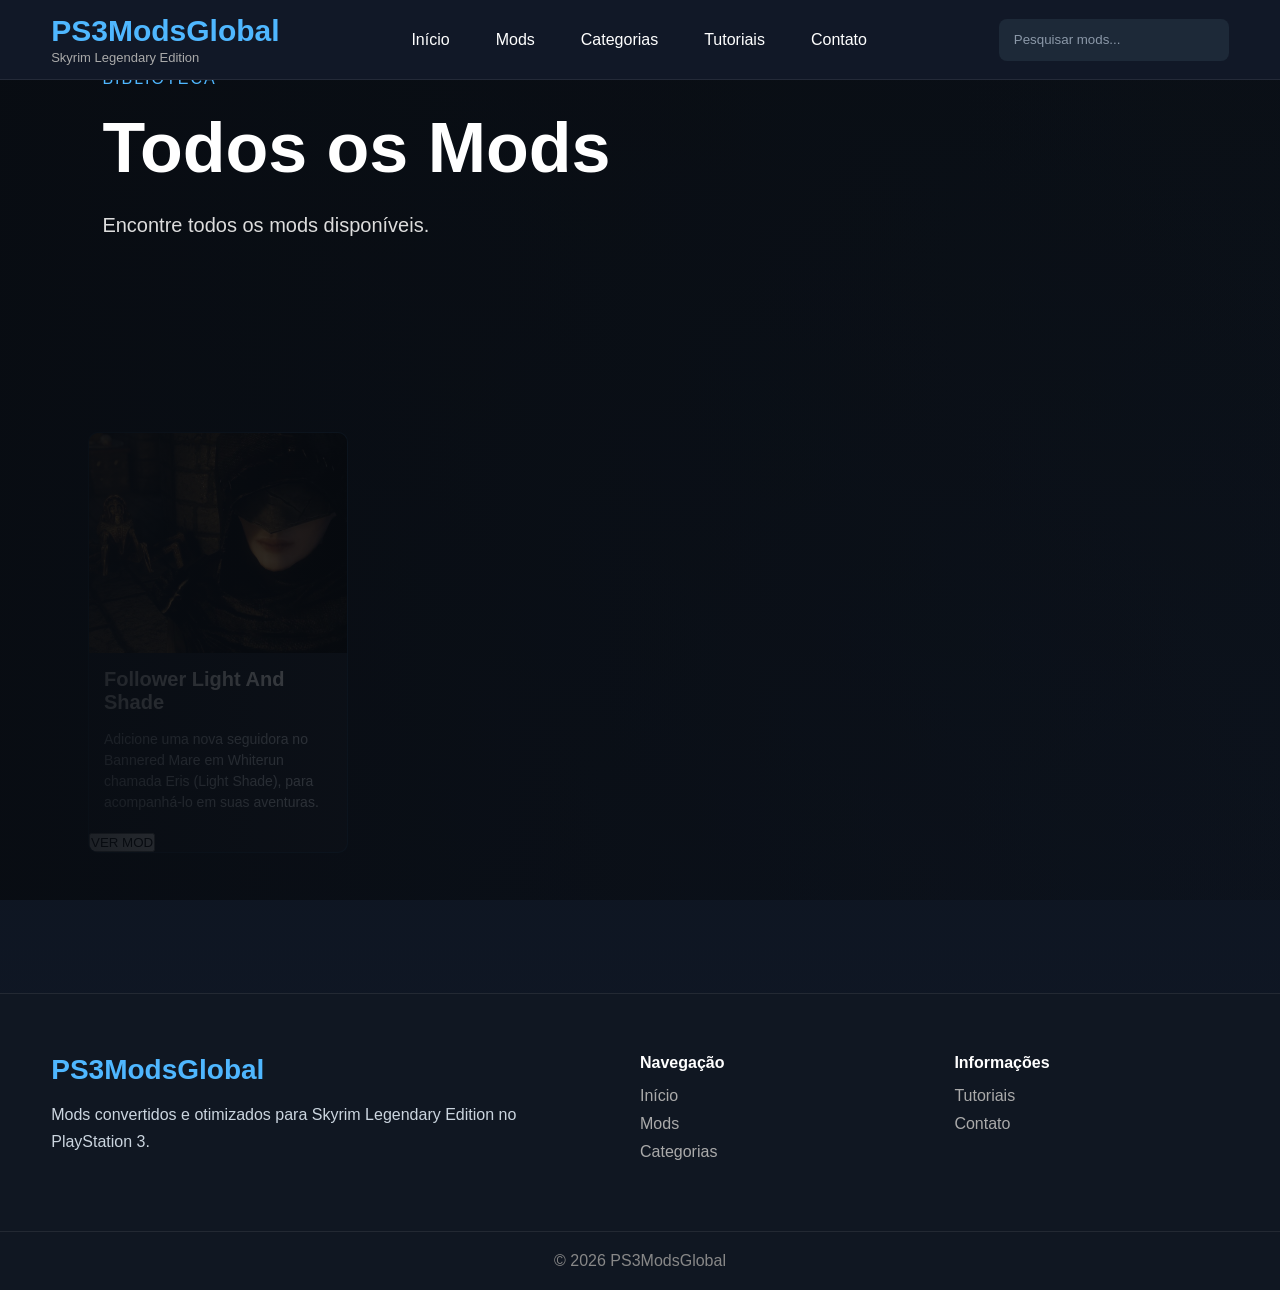
<file: mods/index.html>
<!DOCTYPE html>
<html lang="pt-BR">

<head>

<meta charset="UTF-8">

<meta name="viewport" content="width=device-width,initial-scale=1">

<title>Todos os Mods</title>

<link rel="stylesheet" href="../style.css">

</head>

<body>

<header class="topo">

<div class="container">

<a class="logo" href="../index.html">

<h1>PS3ModsGlobal</h1>

<span>Skyrim Legendary Edition</span>

</a>

<nav>

<a href="../index.html">Início</a>

<a href="index.html">Mods</a>

<a href="categorias.html">Categorias</a>

<a href="#">Tutoriais</a>

<a href="#">Contato</a>

</nav>

<div class="search">

<input
type="text"
id="pesquisa"
placeholder="Pesquisar mods...">

</div>

</div>

</header>

<section class="banner-pequeno">

<div class="overlay"></div>

<div class="hero-content">

<span>BIBLIOTECA</span>

<h2>Todos os Mods</h2>

<p>

Encontre todos os mods disponíveis.

</p>

</div>

</section>

<section class="mods">

<div class="container">

<div class="cards-home"

id="lista-mods">
</div>

</div>

</section>

<footer>

<div class="container footer">

<div>

<h3>PS3ModsGlobal</h3>

<p>

Mods convertidos e otimizados para Skyrim Legendary Edition no PlayStation 3.

</p>

</div>

<div>

<h4>Navegação</h4>

<a href="../index.html">Início</a>

<a href="index.html">Mods</a>

<a href="categorias.html">Categorias</a>

</div>

<div>

<h4>Informações</h4>

<a href="#">Tutoriais</a>

<a href="#">Contato</a>

</div>

</div>

<div class="copyright">

© 2026 PS3ModsGlobal

</div>

</footer>

<script src="../mods.js"></script>

<script src="../script.js"></script>

</body>

</html>
</file>
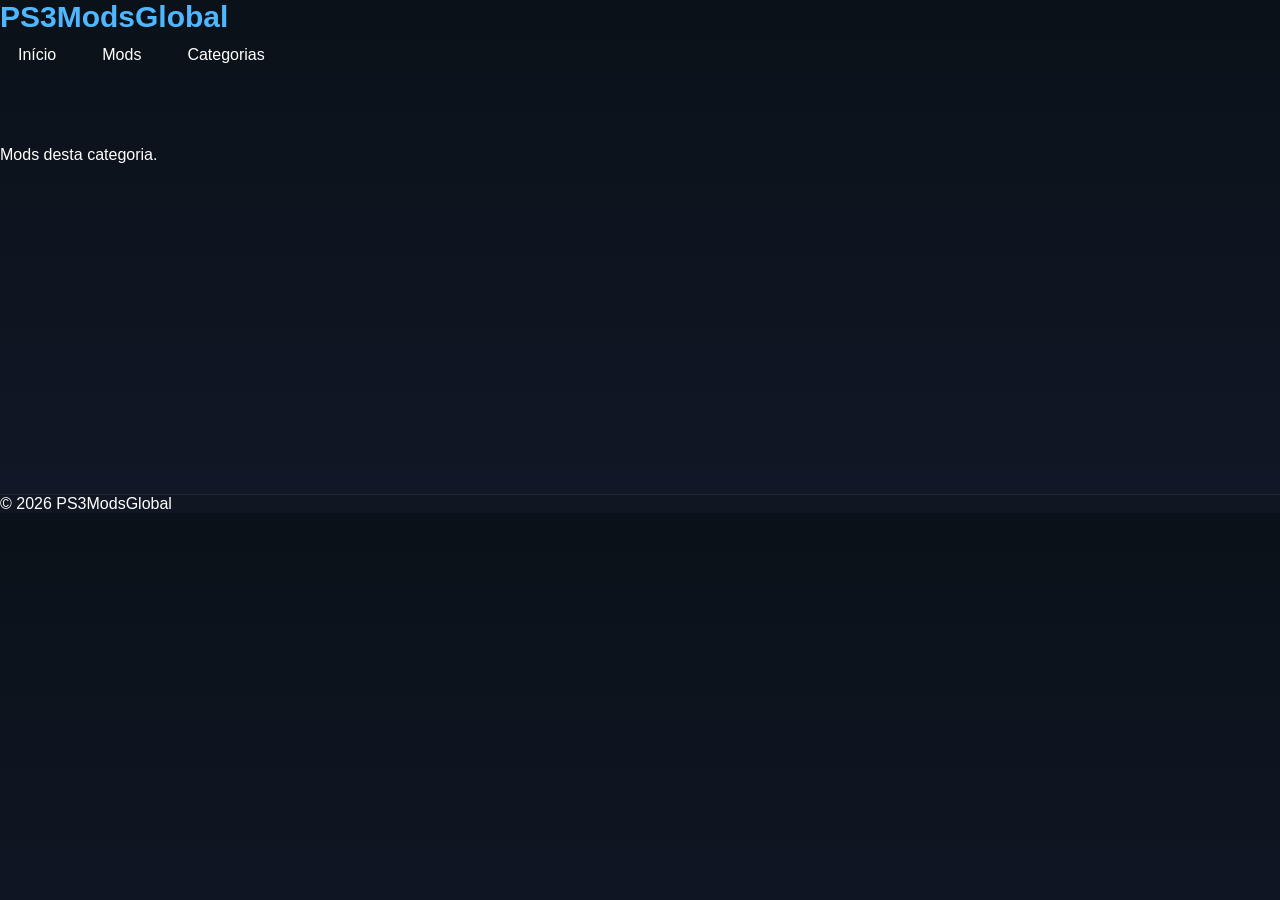
<file: mods/categoria.html>
<!DOCTYPE html>
<html lang="pt-BR">

<head>

<meta charset="UTF-8">
<meta name="viewport" content="width=device-width, initial-scale=1">

<title>Categoria</title>

<link rel="stylesheet" href="../style.css">

</head>

<body>

<header>

<div class="logo">

<h1>PS3ModsGlobal</h1>

<p id="nome-categoria">Categoria</p>

</div>

<nav>

<a href="../index.html">Início</a>

<a href="index.html">Mods</a>

<a href="categorias.html">Categorias</a>

</nav>

</header>

<section class="banner-pequeno">

<h2 id="titulo-categoria">Categoria</h2>

<p>Mods desta categoria.</p>

</section>

<section class="mods">

<div
class="lista-mods"
id="lista-mods">

</div>

</section>

<footer>

© 2026 PS3ModsGlobal

</footer>

<script src="../mods.js"></script>
<script src="../script.js"></script>

</body>

</html>
</file>
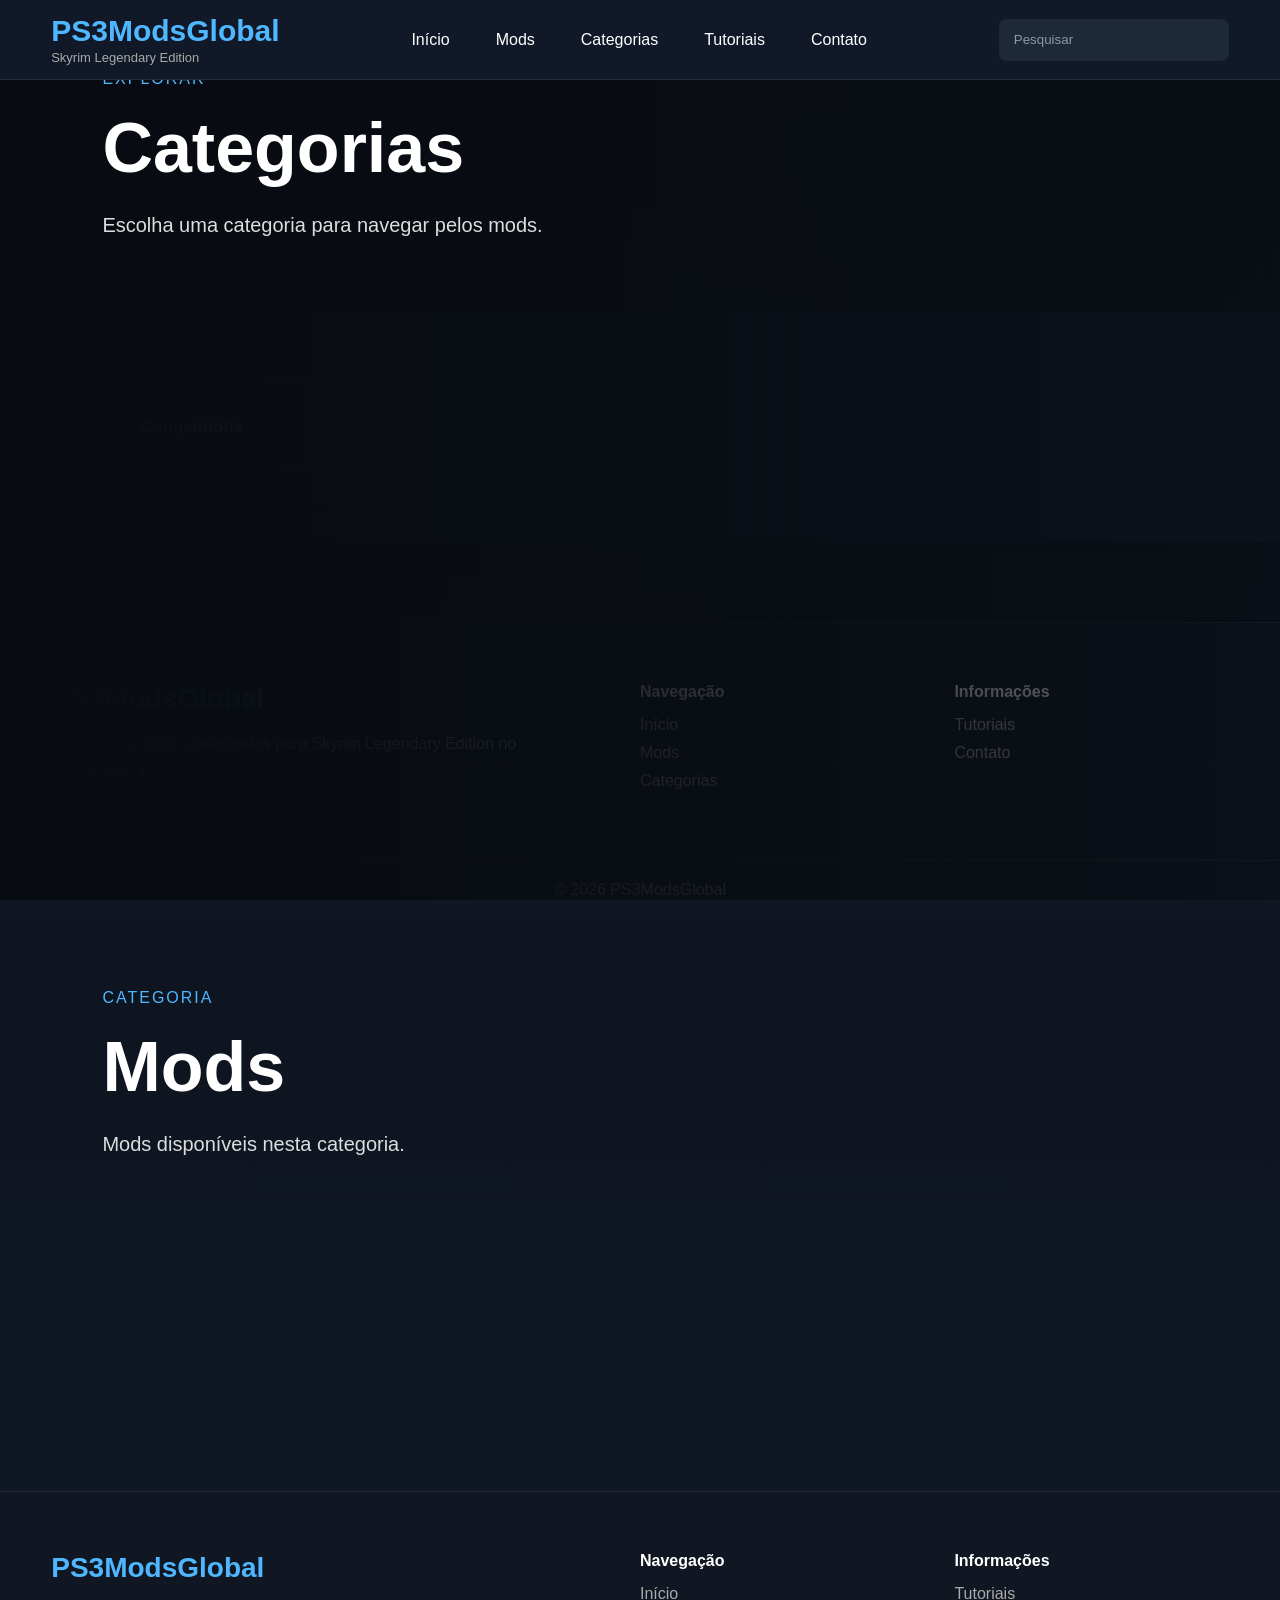
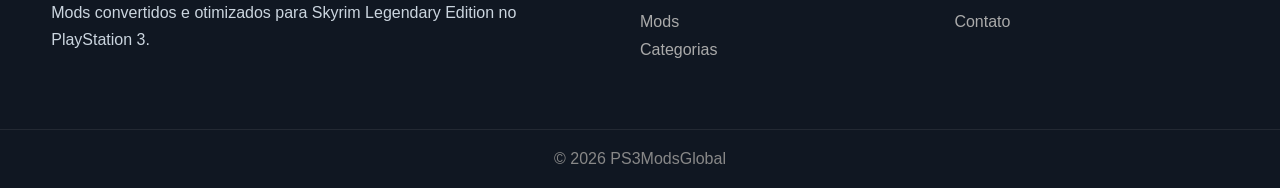
<file: mods/categorias.html>
<!DOCTYPE html>
<html lang="pt-BR">

<head>

<meta charset="UTF-8">

<meta name="viewport" content="width=device-width,initial-scale=1">

<title>Categorias</title>

<link rel="stylesheet" href="../style.css">

</head>

<body>

<header class="topo">

<div class="container">

<a class="logo" href="../index.html">

<h1>PS3ModsGlobal</h1>

<span>Skyrim Legendary Edition</span>

</a>

<nav>

<a href="../index.html">Início</a>

<a href="index.html">Mods</a>

<a href="categorias.html">Categorias</a>

<a href="#">Tutoriais</a>

<a href="#">Contato</a>

</nav>

<div class="search">

<input
type="text"
placeholder="Pesquisar">

</div>

</div>

</header>

<section class="banner-pequeno">

<div class="overlay"></div>

<div class="hero-content">

<span>EXPLORAR</span>

<h2>Categorias</h2>

<p>

Escolha uma categoria para navegar pelos mods.

</p>

</div>

</section>

<section class="categorias-home">

<div class="container">

<div class="categorias-grid"

id="lista-categorias">

</div>

</div>

</section>
<footer>

<div class="container footer">

<div>

<h3>PS3ModsGlobal</h3>

<p>

Mods convertidos e otimizados para Skyrim Legendary Edition no PlayStation 3.

</p>

</div>

<div>

<h4>Navegação</h4>

<a href="../index.html">Início</a>

<a href="index.html">Mods</a>

<a href="categorias.html">Categorias</a>

</div>

<div>

<h4>Informações</h4>

<a href="#">Tutoriais</a>

<a href="#">Contato</a>

</div>

</div>

<div class="copyright">

© 2026 PS3ModsGlobal

</div>

</footer>

<script src="../mods.js"></script>

<script src="../script.js"></script>

</body>

</html>
<!DOCTYPE html>
<html lang="pt-BR">

<head>

<meta charset="UTF-8">

<meta name="viewport" content="width=device-width,initial-scale=1">

<title>Categoria</title>

<link rel="stylesheet" href="../style.css">

</head>

<body>

<header class="topo">

<div class="container">

<a class="logo" href="../index.html">

<h1>PS3ModsGlobal</h1>

<span>Skyrim Legendary Edition</span>

</a>

<nav>

<a href="../index.html">Início</a>

<a href="index.html">Mods</a>

<a href="categorias.html">Categorias</a>

<a href="#">Tutoriais</a>

<a href="#">Contato</a>

</nav>

<div class="search">

<input
type="text"
placeholder="Pesquisar">

</div>

</div>

</header>

<section class="banner-pequeno">

<div class="overlay"></div>

<div class="hero-content">

<span>CATEGORIA</span>

<h2 id="titulo-categoria">Mods</h2>

<p>

Mods disponíveis nesta categoria.

</p>

</div>

</section>

<section class="mods">

<div class="container">

<div class="cards-home"

id="lista-mods">

</div>

</div>

</section>

<footer>

<div class="container footer">

<div>

<h3>PS3ModsGlobal</h3>

<p>

Mods convertidos e otimizados para Skyrim Legendary Edition no PlayStation 3.

</p>

</div>

<div>

<h4>Navegação</h4>

<a href="../index.html">Início</a>

<a href="index.html">Mods</a>

<a href="categorias.html">Categorias</a>

</div>

<div>

<h4>Informações</h4>

<a href="#">Tutoriais</a>

<a href="#">Contato</a>

</div>

</div>

<div class="copyright">

© 2026 PS3ModsGlobal

</div>

</footer>

<script src="../mods.js"></script>

<script src="../script.js"></script>

</body>

</html>
</file>
<file: style.css>
/*==============================
PS3ModsGlobal v5
==============================*/

*{
margin:0;
padding:0;
box-sizing:border-box;
}

body{

font-family:Segoe UI,Arial,sans-serif;

background:#0b1118;

color:#fff;

}

a{

text-decoration:none;

color:inherit;

}

img{

display:block;

max-width:100%;

}

.container{

width:min(1400px,92%);

margin:auto;

}


/*==============================
HEADER
==============================*/

.topo{

position:fixed;

top:0;

left:0;

width:100%;

height:80px;

background:#111827;

border-bottom:1px solid rgba(255,255,255,.08);

z-index:999;

}


.topo .container{

height:100%;

display:flex;

align-items:center;

justify-content:space-between;

}


.logo h1{

font-size:30px;

color:#4fb7ff;

}


.logo span{

font-size:13px;

color:#aaa;

}


nav{

display:flex;

gap:10px;

}


nav a{

padding:12px 18px;

border-radius:8px;

}


nav a:hover{

background:#4fb7ff;

}


.search input{

width:230px;

height:42px;

background:#1d2938;

border:0;

border-radius:8px;

padding:0 15px;

color:white;

}


/*==============================
HERO
==============================*/

.hero{

margin-top:80px;

height:620px;

background:url("imagens/banner.jpg");

background-size:cover;

background-position:center;

display:flex;

align-items:center;

position:relative;

}


.overlay{

position:absolute;

inset:0;

background:linear-gradient(

90deg,

rgba(8,12,18,.95),

rgba(8,12,18,.35)

);

}


.hero-content{

position:relative;

z-index:2;

width:650px;

margin-left:8%;

}


.hero-content span{

color:#4fb7ff;

letter-spacing:2px;

}


.hero-content h2{

font-size:70px;

margin:20px 0;

}


.hero-content p{

font-size:20px;

line-height:1.7;

color:#ddd;

}


.hero-content button{

margin-top:30px;

padding:16px 40px;

border:0;

border-radius:8px;

background:#4fb7ff;

color:white;

font-weight:bold;

}
/*==============================
SEÇÕES
==============================*/

section{

padding:70px 0;

}


.titulo{

display:flex;

justify-content:space-between;

align-items:center;

margin-bottom:35px;

}


.titulo h2{

font-size:36px;

color:#fff;

}


.titulo a{

color:#2da8ff;

font-weight:bold;

}



/*==============================
CARDS DOS MODS
==============================*/


.lista-mods{

display:grid;

grid-template-columns:repeat(4,1fr);

gap:22px;

}


.card-mod{

background:#171d29;

border-radius:10px;

overflow:hidden;

border:1px solid rgba(45,168,255,.15);

}


.card-mod img{

width:100%;

height:220px;

object-fit:cover;

}


.card-mod h3{

font-size:20px;

padding:15px;

color:#fff;

}


.card-mod p{

padding:0 15px 20px;

font-size:14px;

color:#bfc7d1;

line-height:1.5;

}


/*==============================
CAPA HOME
==============================*/


.cards-home{

display:grid;

grid-template-columns:repeat(4,1fr);

gap:22px;

}


.card-home{

background:#171d29;

border-radius:10px;

overflow:hidden;

border:1px solid rgba(255,255,255,.08);

}


.card-home img{

width:100%;

height:220px;

object-fit:cover;

}


.card-home .texto{

padding:18px;

}


.card-home h3{

color:#2da8ff;

font-size:22px;

margin-bottom:10px;

}


.card-home p{

color:#cbd5df;

line-height:1.5;

}
/*==============================
CATEGORIAS
==============================*/

.categorias-home{

background:#111827;

}


.categorias-grid{

display:grid;

grid-template-columns:repeat(4,1fr);

gap:18px;

}


.categorias-grid a{

height:90px;

background:#171f2b;

border-radius:10px;

display:flex;

align-items:center;

justify-content:center;

text-align:center;

padding:15px;

font-size:17px;

font-weight:bold;

border:1px solid rgba(255,255,255,.08);

}


.categorias-grid a:hover{

background:#4fb7ff;

}



/*==============================
ÚLTIMOS MODS
==============================*/


.lista-ultimos{

display:flex;

flex-direction:column;

gap:20px;

}


.ultimo-card{

display:flex;

gap:20px;

background:#171d29;

padding:20px;

border-radius:12px;

}


.ultimo-card img{

width:260px;

height:150px;

object-fit:cover;

border-radius:8px;

}


.ultimo-info h3{

font-size:28px;

margin-bottom:10px;

}


.ultimo-info p{

color:#cbd5df;

line-height:1.6;

}


.categoria{

color:#4fb7ff;

font-weight:bold;

font-size:14px;

}



/*==============================
PÁGINA DO MOD
==============================*/


.pagina-mod{

width:92%;

max-width:1200px;

margin:120px auto 60px;

display:flex;

flex-direction:column;

align-items:center;

}


.capa-mod{

width:380px;

height:380px;

object-fit:cover;

border-radius:12px;

}


.info-mod{

width:90%;

max-width:900px;

margin-top:30px;

background:#171d29;

padding:30px;

border-radius:12px;

}


.info-mod h1{

font-size:38px;

color:#4fb7ff;

margin-bottom:20px;

}


.info-mod p{

color:#ccc;

line-height:1.8;

}
/*==============================
GALERIA DO MOD
==============================*/

.galeria{

width:90%;

max-width:1100px;

display:grid;

grid-template-columns:repeat(3,1fr);

gap:20px;

margin-top:40px;

}


.galeria img{

width:100%;

height:220px;

object-fit:cover;

border-radius:10px;

}



/*==============================
FOOTER
==============================*/


footer{

background:#101722;

border-top:1px solid rgba(255,255,255,.08);

margin-top:80px;

}


.footer{

display:grid;

grid-template-columns:2fr 1fr 1fr;

gap:40px;

padding:60px 0;

}


.footer h3{

font-size:28px;

color:#4fb7ff;

margin-bottom:15px;

}


.footer h4{

margin-bottom:15px;

}


.footer p{

color:#cbd5df;

line-height:1.7;

}


.footer a{

display:block;

margin-bottom:10px;

color:#aaa;

}


.footer a:hover{

color:#4fb7ff;

}


.copyright{

text-align:center;

padding:20px;

border-top:1px solid rgba(255,255,255,.08);

color:#888;

}



/*==============================
MOBILE
==============================*/


@media(max-width:900px){


.topo{

position:relative;

height:auto;

}


.topo .container{

padding:20px 0;

flex-direction:column;

gap:20px;

}


nav{

flex-wrap:wrap;

justify-content:center;

}


.search input{

width:100%;

}



.hero{

margin-top:0;

height:400px;

}


.hero-content{

width:90%;

margin:auto;

text-align:center;

}


.hero-content h2{

font-size:38px;

}


.hero-content p{

font-size:16px;

}



.lista-mods,

.cards-home{

grid-template-columns:repeat(2,1fr);

}


.categorias-grid{

grid-template-columns:repeat(2,1fr);

}


.ultimo-card{

flex-direction:column;

}


.ultimo-card img{

width:100%;

height:220px;

}


.footer{

grid-template-columns:1fr;

}


.galeria{

grid-template-columns:1fr;

}


}


@media(max-width:600px){


.lista-mods,

.cards-home,

.categorias-grid{

grid-template-columns:1fr;

}


.card-mod img,

.card-home img{

height:220px;

}


.capa-mod{

width:280px;

height:280px;

}


.hero-content h2{

font-size:32px;

}


nav a{

width:100%;

text-align:center;

}


}
/*==============================
AJUSTES FINAIS NEXUS STYLE
==============================*/


button,
.download{

cursor:pointer;

}


/* BOTÕES */

.download{

display:inline-block;

margin-top:25px;

padding:15px 35px;

background:#4fb7ff;

border-radius:8px;

font-weight:bold;

color:white;

}


.download:hover{

background:#258bd0;

}



/* TABELA DO MOD */

.tabela-mod{

width:100%;

margin-top:25px;

border-collapse:collapse;

}


.tabela-mod td{

padding:14px;

border-bottom:1px solid rgba(255,255,255,.08);

}


.tabela-mod td:first-child{

color:#4fb7ff;

font-weight:bold;

width:200px;

}



/* PÁGINA DE CATEGORIA */

.lista-categorias{

display:grid;

grid-template-columns:repeat(4,1fr);

gap:20px;

}


.lista-categorias a{

height:100px;

background:#171d29;

border-radius:10px;

display:flex;

align-items:center;

justify-content:center;

text-align:center;

font-size:18px;

font-weight:bold;

border:1px solid rgba(45,168,255,.15);

}


.lista-categorias a:hover{

background:#4fb7ff;

}



/* ESPAÇAMENTO MOBILE EXTRA */

@media(max-width:600px){


.info-mod{

padding:20px;

}


.info-mod h1{

font-size:28px;

}


.tabela-mod td:first-child{

width:120px;

}


.lista-categorias{

grid-template-columns:1fr;

}


.download{

width:100%;

text-align:center;

}


}
/*==============================
AJUSTE DE FUNDO E ESPAÇAMENTO
==============================*/


body{

background:

linear-gradient(

180deg,

#0b1118 0%,

#101827 100%

);

}



/* SEÇÕES MAIS ORGANIZADAS */


section{

padding:70px 0;

}


.titulo h2{

font-size:34px;

}



/* DESTAQUE DOS MODS */


.card-mod{

min-height:330px;

}


.card-mod img{

background:#0b1118;

}



/* BOTÃO PRINCIPAL */


.hero-content button{

transition:none;

}


.hero-content button:hover{

background:#258bd0;

}



/* BUSCA */


.search input::placeholder{

color:#8b98a8;

}



/* SCROLL */


html{

scroll-behavior:smooth;

}
/*==============================
AJUSTE DE RESPONSIVIDADE EXTRA
==============================*/


@media(max-width:1200px){


.lista-mods{

grid-template-columns:repeat(3,1fr);

}


.cards-home{

grid-template-columns:repeat(3,1fr);

}


.categorias-grid{

grid-template-columns:repeat(3,1fr);

}


}



@media(max-width:900px){


.logo{

text-align:center;

}


.hero{

background-position:center;

}


.hero-content span{

font-size:13px;

}


.hero-content button{

width:220px;

}


.lista-mods{

gap:15px;

}


.card-mod{

border-radius:8px;

}


}



@media(max-width:600px){


.container{

width:94%;

}


section{

padding:50px 0;

}


.titulo{

flex-direction:column;

align-items:flex-start;

gap:15px;

}


.titulo h2{

font-size:28px;

}


.hero{

height:360px;

}


.hero-content h2{

font-size:30px;

}


.hero-content p{

line-height:1.5;

}


.cards-home{

gap:15px;

}


.card-home img{

height:190px;

}



}
/*==============================
AJUSTE FINAL MOBILE + LIMPEZA
==============================*/


@media(max-width:900px){

.topo,
header{

position:relative;

}


.topo .container,
header{

flex-direction:column;

padding:20px;

}


nav{

flex-wrap:wrap;

justify-content:center;

}


nav a{

font-size:14px;

padding:10px 12px;

}


.search input{

width:100%;

}



/* BANNER */

.banner,
.hero{

height:360px;

}


.banner-texto,
.hero-content{

width:90%;

margin:auto;

text-align:center;

}


.banner-texto h2,
.hero-content h2{

font-size:34px;

}


.banner-texto p,
.hero-content p{

font-size:16px;

}



/* MODS */


.lista-mods{

grid-template-columns:repeat(2,1fr);

gap:15px;

}


.card-mod img{

height:180px;

}



/* HOME */


.cards-home{

grid-template-columns:repeat(2,1fr);

}



/* CATEGORIAS */


.categorias-grid,
.lista-categorias{

grid-template-columns:repeat(2,1fr);

}



/* PÁGINA MOD */


.capa-mod{

width:90%;

height:auto;

}


.info-mod{

width:100%;

padding:20px;

}



}



@media(max-width:600px){


.lista-mods,
.cards-home,
.categorias-grid,
.lista-categorias{

grid-template-columns:1fr;

}



.card-mod img{

height:220px;

}



.capa-mod{

width:100%;

}



.info-mod h1,
.info-mod h2{

font-size:28px;

}



.ultimo-card{

flex-direction:column;

}



.ultimo-card img{

width:100%;

height:200px;

}



footer{

padding:25px 15px;

}



}
/* ==========================
CORREÇÃO PC - LISTA DE MODS
========================== */

.mods{

max-width:1400px;

margin:auto;

padding:120px 40px 60px;

}


.lista-mods{

display:grid;

grid-template-columns:repeat(4, 1fr);

gap:25px;

width:100%;

}


.card-mod{

display:flex;

flex-direction:column;

background:#171d29;

min-height:380px;

}


.card-mod img{

width:100%;

height:220px;

object-fit:cover;

}


.card-mod button{

margin-top:auto;

}


/* CATEGORIAS PC */

.categorias{

max-width:1400px;

margin:auto;

padding:120px 40px 60px;

}


.lista-categorias{

display:grid;

grid-template-columns:repeat(4,1fr);

gap:25px;

}


@media(min-width:1200px){

.lista-mods{

grid-template-columns:repeat(5,1fr);

}

}
</file>
